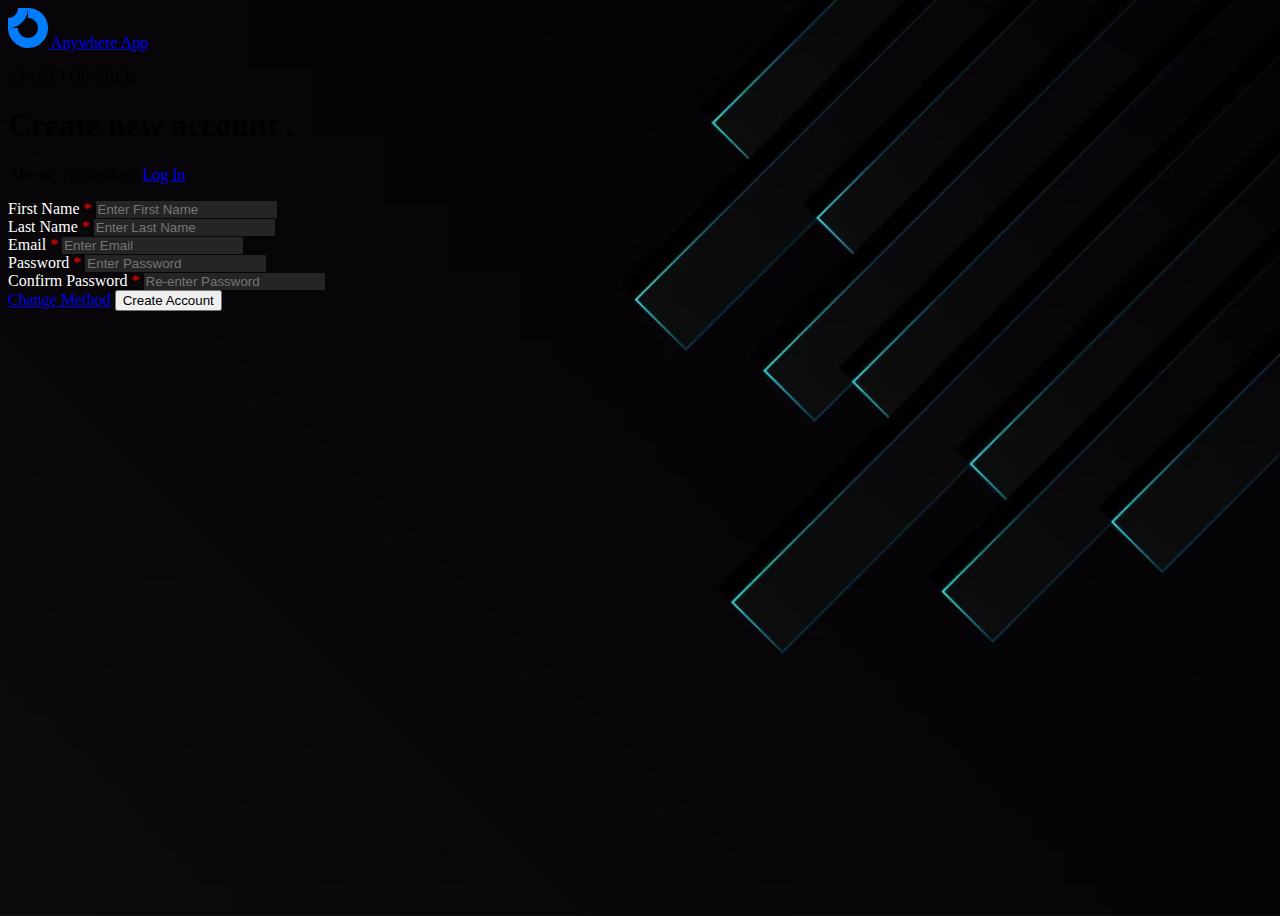
<file: index.html>
<!doctype html>
<html lang="en">
    <head>
        <title>Anywhere App</title>
        <!-- Required meta tags -->
        <meta charset="utf-8">
        <meta name="viewport" content="width=device-width, initial-scale=1, shrink-to-fit=no">
        <link rel="shortcut icon" href="logo.svg" type="image/x-icon">
        <!-- Bootstrap CSS v5.2.1 -->
        <link
            href="https://cdn.jsdelivr.net/npm/bootstrap@5.2.1/dist/css/bootstrap.min.css"
            rel="stylesheet"
            integrity="sha384-iYQeCzEYFbKjA/T2uDLTpkwGzCiq6soy8tYaI1GyVh/UjpbCx/TYkiZhlZB6+fzT"
            crossorigin="anonymous"
        >
        <link rel="stylesheet" href="styles.css">
    </head>
    <body class="bg-dark">
        <header>
            <nav class="navbar navbar-expand-lg navbar-dark bg-transparent">
                <div class="container">
                    <a class="navbar-brand fw-bold" href="#">
                        <img src="logo.svg" alt="">
                        Anywhere App
                    </a>
                </div>
            </nav>
        </header>
        <main>
            <div class="container my-5">
                <p class="fw-bold h6 my-0 text-secondary">START FOR FREE</p>
                <h1 class="display-5 fw-bold text-white">
                    Create new account
                    <span class="text-primary fw-bolder display-4">.</span>
                </h1>
                <p class="h6 text-secondary">Already A Member? <a class="text-decoration-none" href="login.html">Log In</a></p>
                <div class=" col-xl-6  col-md-10 col-sm-12 my-5">
                    <form id="form" onsubmit="formOp(event,'sign')" onclick="log()">
                        <span id="inValid" class="text-danger"></span>
                        <div class="col-11 d-flex justify-content-between">
                            <div class="col-5">
                                <label for="firstName" class="col-sm-5 col-form-label fw-semibold">First Name</label>
                                <input
                                    type="text"
                                    class="form-control rounded-4 py-3"
                                    id="firstName"
                                    placeholder="Enter First Name"
                                    oninput="validator('firstName')"
                                >
                                <span class="small text-danger fw-semibold" id="errorfirstName"></span>
                            </div>
                            <div class="col-5">
                                <label for="lastName" class="col-sm-5 col-form-label fw-semibold">Last Name</label>
                                <input
                                    type="text"
                                    class="form-control rounded-4 py-3"
                                    id="lastName"
                                    placeholder="Enter Last Name"
                                    oninput="validator('lastName')"
                                >
                                <span class="small text-danger fw-semibold" id="errorlastName"></span>
                            </div>
                        </div>
                        <div class="col-11">
                            <label for="email" class="col-sm-5 col-form-label fw-semibold">Email</label>
                            <input
                                type="email"
                                class="form-control rounded-4 py-3"
                                id="Email"
                                placeholder="Enter Email"
                                oninput="validator('Email')"
                            >
                            <span class="small text-danger fw-semibold" id="errorEmail"></span>
                        </div>
                        <div class="col-11 ">
                            <label for="inputPassword" class="col-sm-5 col-form-label fw-semibold">Password</label>
                            <input
                                type="password"
                                class="form-control rounded-4 py-3"
                                id="inputPassword"
                                placeholder="Enter Password"
                                oninput="validator('inputPassword')"
                                minlength="8"
                            >
                            <span class="small text-danger fw-semibold" id="errorinputPassword"></span>
                        </div>
                        <div class="col-11">
                            <label for="confirmPassword" class="col-sm-5 col-form-label fw-semibold">Confirm Password</label>
                            <input
                                type="password"
                                class="form-control rounded-4 py-3"
                                id="confirmPassword"
                                placeholder="Re-enter Password"
                                oninput="validator('confirmPassword')"
                                minlength="8"
                            >
                            <span class="small text-danger fw-semibold" id="errorconfirmPassword"></span>
                        </div>
                        <div class="col-11 justify-content-between d-flex my-4 px-4">
                            <a class="btn btn-secondary fw-bold col-5 my-3  py-3 rounded-pill px-2" href="login.html">Change Method</a>
                            <button class="btn btn-primary col-5 my-3 rounded-pill py-3 px-2 fw-bold" type="submit" id="signup">Create Account</button>
                        </div>
                    </div>
                </form>
            </div>
        </main> 
        <footer>
            <!-- place footer here --></footer>
        <!-- Bootstrap JavaScript Libraries -->
        <script src="script.js"></script>
        <script src="https://cdn.jsdelivr.net/npm/@popperjs/core@2.11.6/dist/umd/popper.min.js" integrity="sha384-oBqDVmMz9ATKxIep9tiCxS/Z9fNfEXiDAYTujMAeBAsjFuCZSmKbSSUnQlmh/jp3" crossorigin="anonymous"></script>
        <script src="https://cdn.jsdelivr.net/npm/bootstrap@5.2.1/dist/js/bootstrap.min.js" integrity="sha384-7VPbUDkoPSGFnVtYi0QogXtr74QeVeeIs99Qfg5YCF+TidwNdjvaKZX19NZ/e6oz" crossorigin="anonymous"></script>
    </body>
</html>
</file>
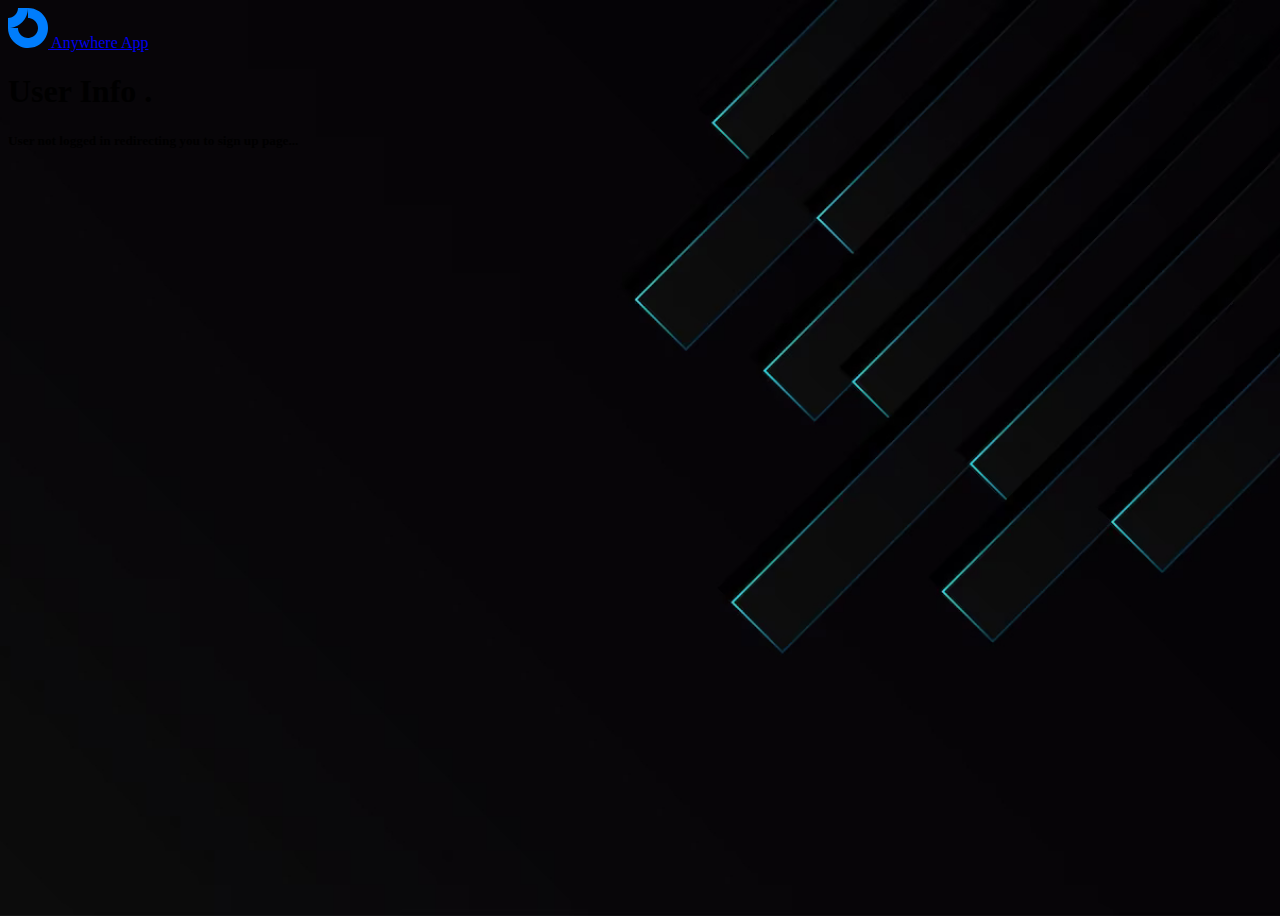
<file: logged.html>
<!DOCTYPE html>
<html lang="en">
    <head>
        <meta charset="UTF-8">
        <meta name="viewport" content="width=device-width, initial-scale=1.0">
        <title>Document</title>
        <link
            href="https://cdn.jsdelivr.net/npm/bootstrap@5.2.1/dist/css/bootstrap.min.css"
            rel="stylesheet"
            integrity="sha384-iYQeCzEYFbKjA/T2uDLTpkwGzCiq6soy8tYaI1GyVh/UjpbCx/TYkiZhlZB6+fzT"
            crossorigin="anonymous"
        >
        <link rel="stylesheet" href="styles.css">
    </head>
    <body class="bg-dark">
        <header>
            <nav class="navbar navbar-expand-lg navbar-dark bg-transparent">
                <div class="container">
                    <a class="navbar-brand fw-bold" href="#">
                        <img src="logo.svg" alt="">
                        Anywhere App
                    </a>
                </div>
            </nav>
        </header>

        <main>

            <div class="container my-5 rounded">
                <h1 class="display-5 fw-bold text-white">
                    User Info
                    <span class="text-primary fw-bolder display-4">.</span>
                </h1>
                
                <div class=" col-xl-6 col-md-8 col-sm-10  rounded py-3 mt-5 fw-bold" id="userDetail">
                    <div class="card py-4 px-3">

                        <div id="name"></div>
                        
                        <div id="mail"></div>
                    </div>
                </div>
                <div id="logout" class="my-0  col-3 "></div>
                
            </div>

        </main>
        
        <script src="logged.js"></script>
    </body>
</html>
</file>
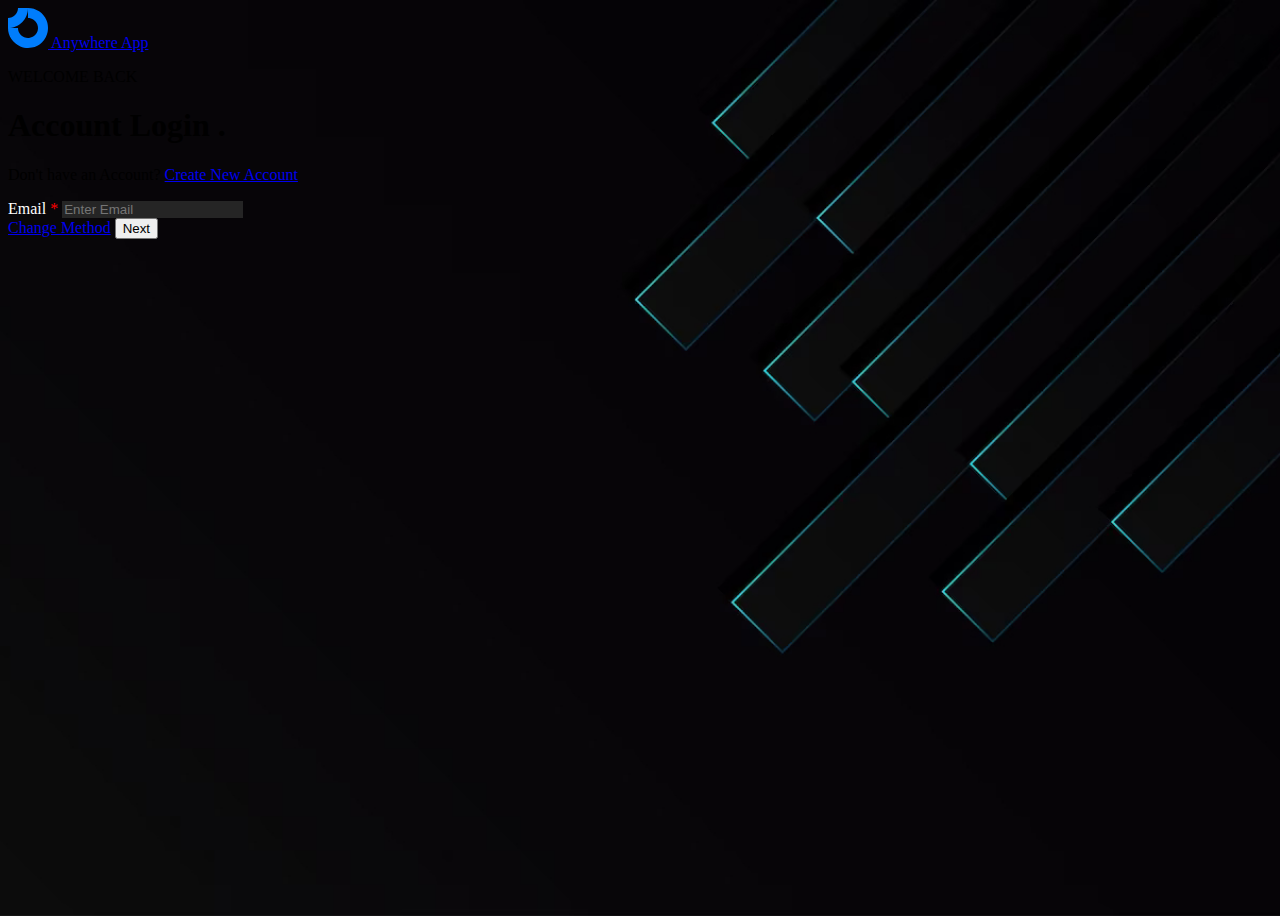
<file: login.html>
<!doctype html>
<html lang="en">
    <head>
        <title>Title</title>
        <!-- Required meta tags -->
        <meta charset="utf-8">
        <meta name="viewport" content="width=device-width, initial-scale=1, shrink-to-fit=no">
        <!-- Bootstrap CSS v5.2.1 -->
        <link
            href="https://cdn.jsdelivr.net/npm/bootstrap@5.2.1/dist/css/bootstrap.min.css"
            rel="stylesheet"
            integrity="sha384-iYQeCzEYFbKjA/T2uDLTpkwGzCiq6soy8tYaI1GyVh/UjpbCx/TYkiZhlZB6+fzT"
            crossorigin="anonymous"
        >
        <link rel="stylesheet" href="styles.css">
    </head>
    <body class="bg-dark">
        <header>
            <nav class="navbar navbar-expand-lg navbar-dark bg-transparent">
                <div class="container">
                    <a class="navbar-brand fw-bold" href="#">
                        <img src="logo.svg" alt="">
                        Anywhere App
                    </a>
                </div>
            </nav>
        </header>

        <main>
            
            <div class="container my-5">
                <p class="fw-bold h6 my-0 text-secondary">WELCOME BACK</p>

                <h1 class="display-5 fw-bold text-white my-0">
                    Account Login
                    <span class="text-primary fw-bolder display-3">.</span>
                </h1>
                <p class="h6 text-secondary my-2">Don't have an Account? <a class="text-decoration-none" href="/">Create New Account</a></p>

                <div class=" col-xl-6 col-lg-6 col-md-10 col-sm-12 my-5  rounded"  id="box">

                    <form id="form" onsubmit="formOp(event,'login')">
                        
                        
                        <div class="col-11">
                            <label for="email" class="col-sm-5 col-form-label fw-semibold">Email</label>
                            <input
                            type="email"
                            class="form-control rounded-4 py-3"
                            id="Email"
                            placeholder="Enter Email"
                            required
                            >
                            <span class="small fw-semibold text-danger" id="error"></span>
                        </div>
                     
                        <div class="col-11 justify-content-between d-flex my-4 px-4">
                            <a class="btn btn-secondary fw-bold col-5 my-3  py-3 rounded-pill px-2" href="/index.html">Change Method</a>
                            <button class="btn btn-primary col-5 my-3 rounded-pill py-3 px-2 fw-bold" type="submit" id="signup">Next</button>
                        </div>

                    </form>

                </div>

            </div>
            
        </main>
        <footer>
            <!-- place footer here --></footer>
        <!-- Bootstrap JavaScript Libraries -->
        <script src="script.js"></script>
        <script src="https://cdn.jsdelivr.net/npm/@popperjs/core@2.11.6/dist/umd/popper.min.js" integrity="sha384-oBqDVmMz9ATKxIep9tiCxS/Z9fNfEXiDAYTujMAeBAsjFuCZSmKbSSUnQlmh/jp3" crossorigin="anonymous"></script>
        <script src="https://cdn.jsdelivr.net/npm/bootstrap@5.2.1/dist/js/bootstrap.min.js" integrity="sha384-7VPbUDkoPSGFnVtYi0QogXtr74QeVeeIs99Qfg5YCF+TidwNdjvaKZX19NZ/e6oz" crossorigin="anonymous"></script>
    </body>
</html>
</file>
<file: styles.css>
form label {
  color: white;
}
form label::after {
  content: " *";
  color: red;
}
form .form-control {
  background-color: #252525;
  border: none;
  color: white;
}
form .form-control:focus {
  background-color: #000000;
  color: white;
}

body {
  background: url("./background.jpg");
  background-size: cover;
  height: 100vh;
  background-repeat: no-repeat;
}

@media screen and (max-width: 1300px) {
  body {
    background-position-x: -10em;
  }
}
@media screen and (max-width: 768px) {
  body {
    background-position-x: -45em;
  }
}/*# sourceMappingURL=styles.css.map */
</file>
